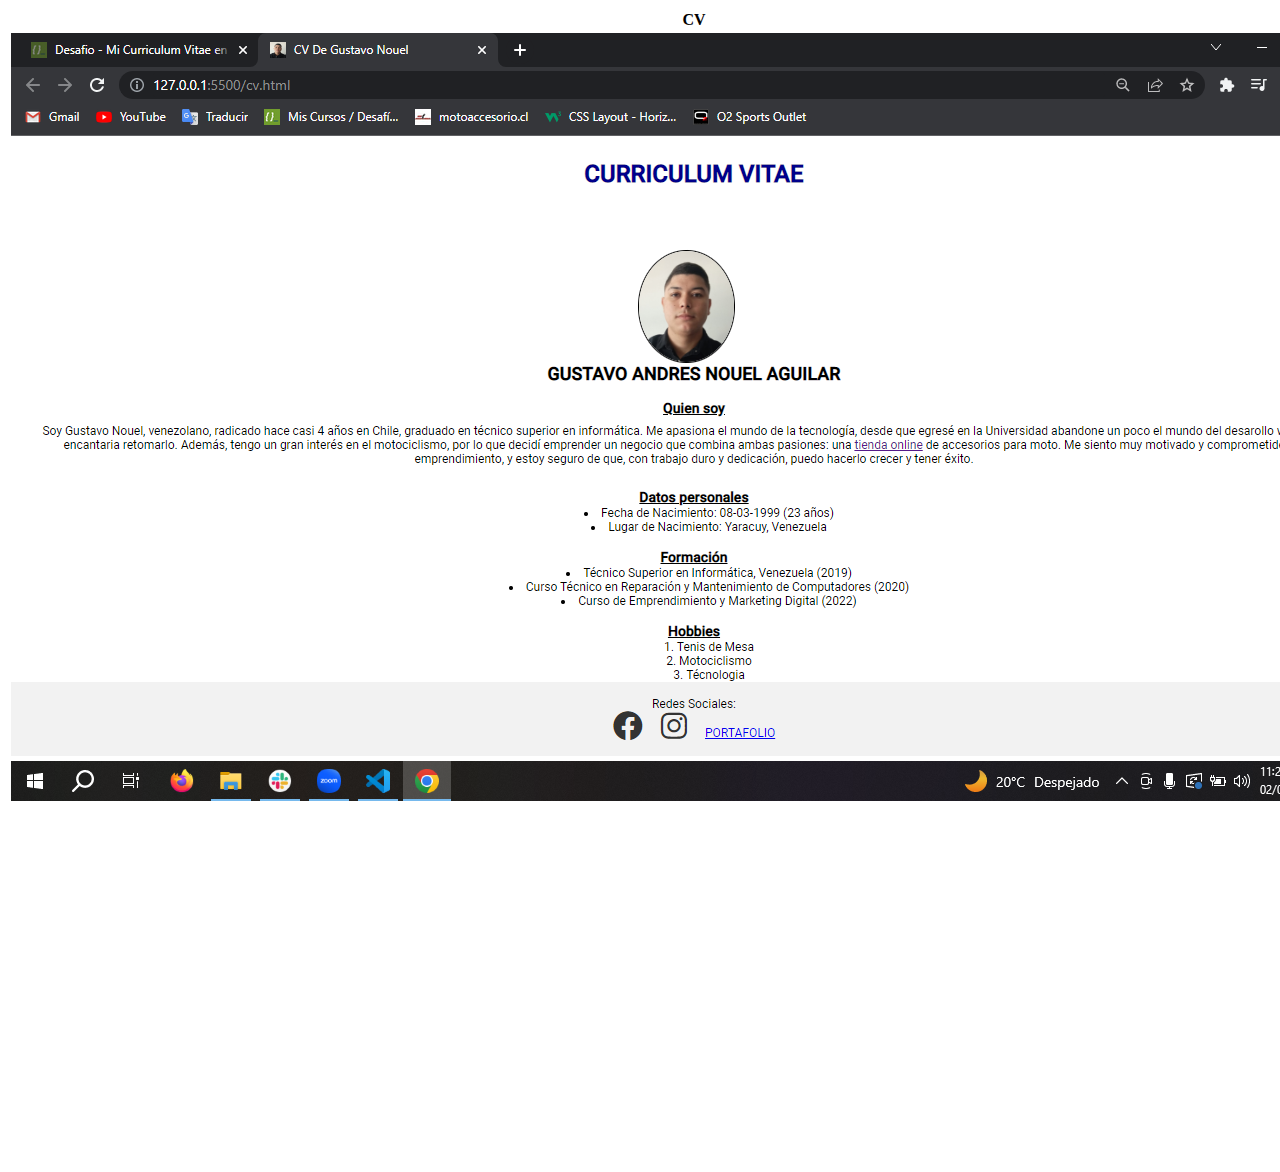
<file: portafolio.html>
<!DOCTYPE html>
<html lang="en">
<head>
    <meta charset="UTF-8">
    <meta http-equiv="X-UA-Compatible" content="IE=edge">
    <meta name="viewport" content="width=device-width, initial-scale=1.0">
    <title>PORTAFOLIO GUSTAVO NOUEL</title>
</head>
<body>    
    <table>
        <tr>
            <th>CV</th>
        <tr>
            <td><img src="assets/imgs/cv.png" alt="Ejercicio 1 ejecutado"></td>
        </tr>
    </table>
</body>
</html>
</file>
